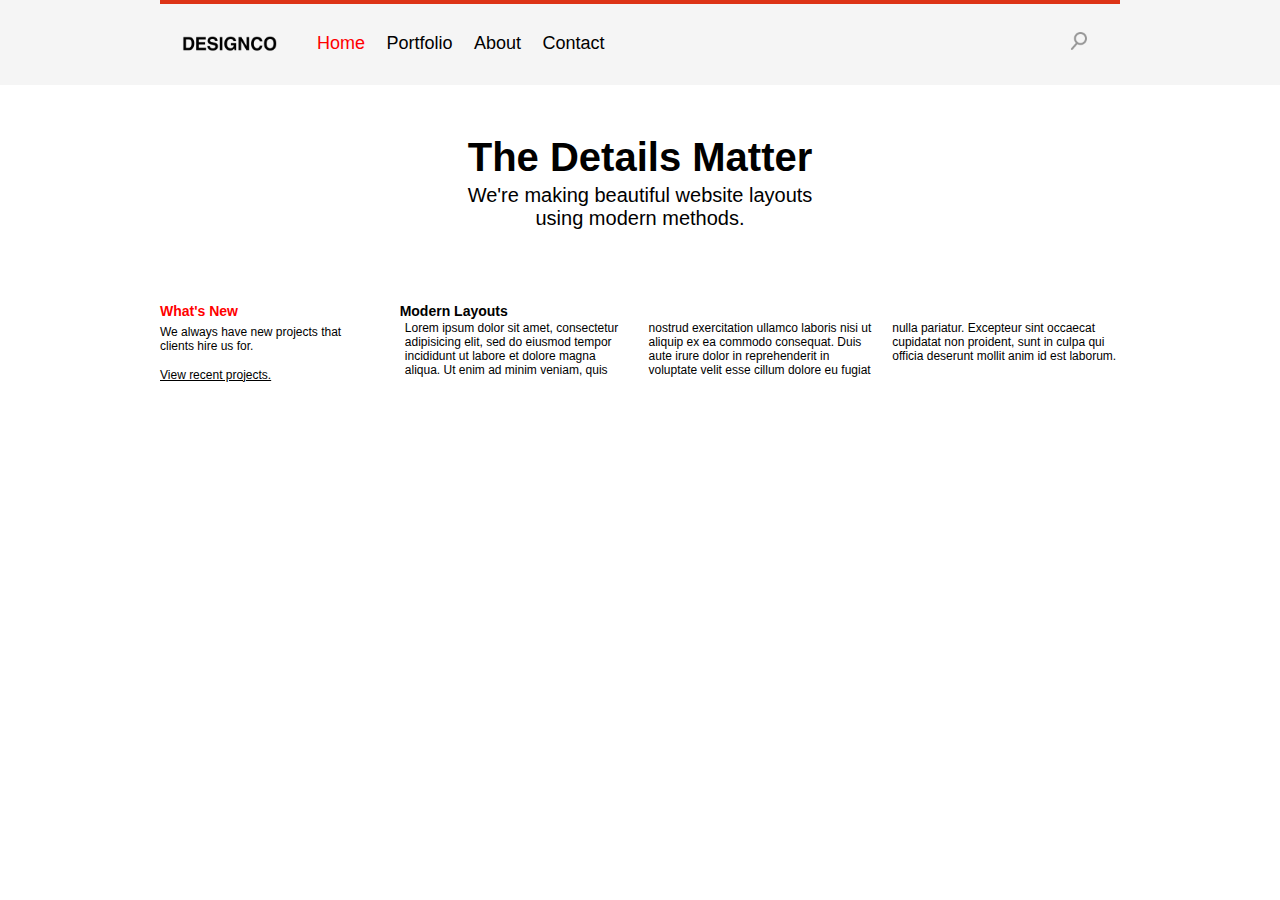
<file: designco.html>
<!DOCTYPE html>
<html>
  <head>
    <title>DESIGNCO</title>
    <meta charset="utf-8">
    <meta http-equiv="X-UA-Compatible" content="IE=edge">
    <link rel="stylesheet" type="text/css" href="css/normalize.css">
    <link rel="stylesheet" type="text/css" href="css/main.css">
 </head>

 <body>
   <header>
    <nav>
      <div id="logo">
        <img src="photos/designco-logo.png" alt="logo" width="95"/>
      </div>
      <div>
        <ul>
          <li class="active"><a href="#">Home</a></li>
          <li><a href="#">Portfolio</a></li>
          <li><a href="#">About</a></li>
          <li><a href="#">Contact</a></li>
        </ul>
      </div>
      <div id="search">
        <form method="get">
          <input class="search" type="image" src="photos/icon-search.png" width="18"/>
        </form>
      </div>
    </nav>
  </header>
  <main>
    <div>
      <h1>The Details Matter</h1>
      <p>We're making beautiful website layouts</br>using modern methods.</p>
    </div>
    <div class="photo">
      <!-- Picture layout flex -->
    </div>
  </main>
  <footer>
    <div>
      <h5 class="hnew">What's New</h5>
      <h5 class="hlay">Modern Layouts</h5>
    </div>
    <div class="new">
      <p>We always have new projects that clients hire us for.</p>
      <a href="#">View recent projects.</a>
    </div>
    <div class="lorem">
      <p>Lorem ipsum dolor sit amet, consectetur adipisicing elit, sed do eiusmod tempor incididunt ut labore et dolore magna aliqua. Ut enim ad minim veniam, quis nostrud exercitation ullamco laboris nisi ut aliquip ex ea commodo consequat. Duis aute irure dolor in reprehenderit in voluptate velit esse cillum dolore eu fugiat nulla pariatur. Excepteur sint occaecat cupidatat non proident, sunt in culpa qui officia deserunt mollit anim id est laborum.
      </p>
    </div>
  </footer>
 </body>
 </html>
</file>
<file: css/main.css>
/* Stylesheet for DESIGNCO website */

* {
  /*border: 1px solid black;*/
  box-sizing: border-box;
}
body {
  font-family: helvetica;
}
header {
  background-color: rgb(245, 245, 245);
  height: 85px;
  position: fixed;
  top: 0;
  width: 100%;
}
nav {
  background-color: rgb(245, 245, 245);
  width: 75vw;
  margin: auto;
  border-top: 4px solid rgb(221, 52, 22);
  position: fixed;
  top: 0;
  left: 50%;
  margin-left: -37.5vw;
}
nav div {
  display: inline-block;
  float: left;
}
#logo {
  margin-left: 22px;
  margin-top: 32px;
}
ul {
  list-style-type: none;
}
nav li {
  display: inline-block;
  margin-right: 17px;
  margin-top: 13px;
  font-size: 18px;
}
li a {
  text-decoration:none;
}
a:link {
  color:black;
}
a:visited {
  color:black;
}
a:hover {
  color:blue;
}
a:active, .active a {
  color:red;
}
#search {
  float: right;
  margin-right: 33px;
  margin-top: 28px;
}
main {
  margin-top: 135px;
}
main div {
  text-align: center;
  margin-top: 50px;
  font-size: 20px;
}
main div p {
  margin-top: -23px;
}
footer {
  width: 75vw;
  margin: 50px auto;
}
.hnew {
  color: red;
  font-size: 14px;
  display: inline-block;
  width: 24.5%;
}
.hlay {
  font-size: 14px;
  display: inline-block;
  width: 74.5%;
}
.new {
  width: 20%;
  float: left;
}
.lorem {
  width: 74.5%;
  float: right;
  column-count: 3;
  margin-top: -22px;
  margin-bottom: 50px;
}
.new p {
  margin-top: -18px;
  font-size: 12px;
}
.new a {
  font-size: 12px;
}
.lorem p {
  font-size: 12px;
  margin: 0;
}
.grid {
  margin:20px auto;
  width: 935px;
}
.photo {
  width: 60%;
  margin: auto;
  float: left;
  display: inline-block;
  display: flex;
  flex-direction:column;
  flex-flow:wrap;
  justify-content: space-between flex-end;
  align-items: center;
}
.photo img {
  margin: 5px;
  margin-right: 5px;
}
.photo2 {
  width: 40%;
  margin: auto;
  float: left;
  display: flex;
  flex-direction: column;
  justify-content: space-between;
}
.photo2 img {
  margin: 5px;
}
</file>
